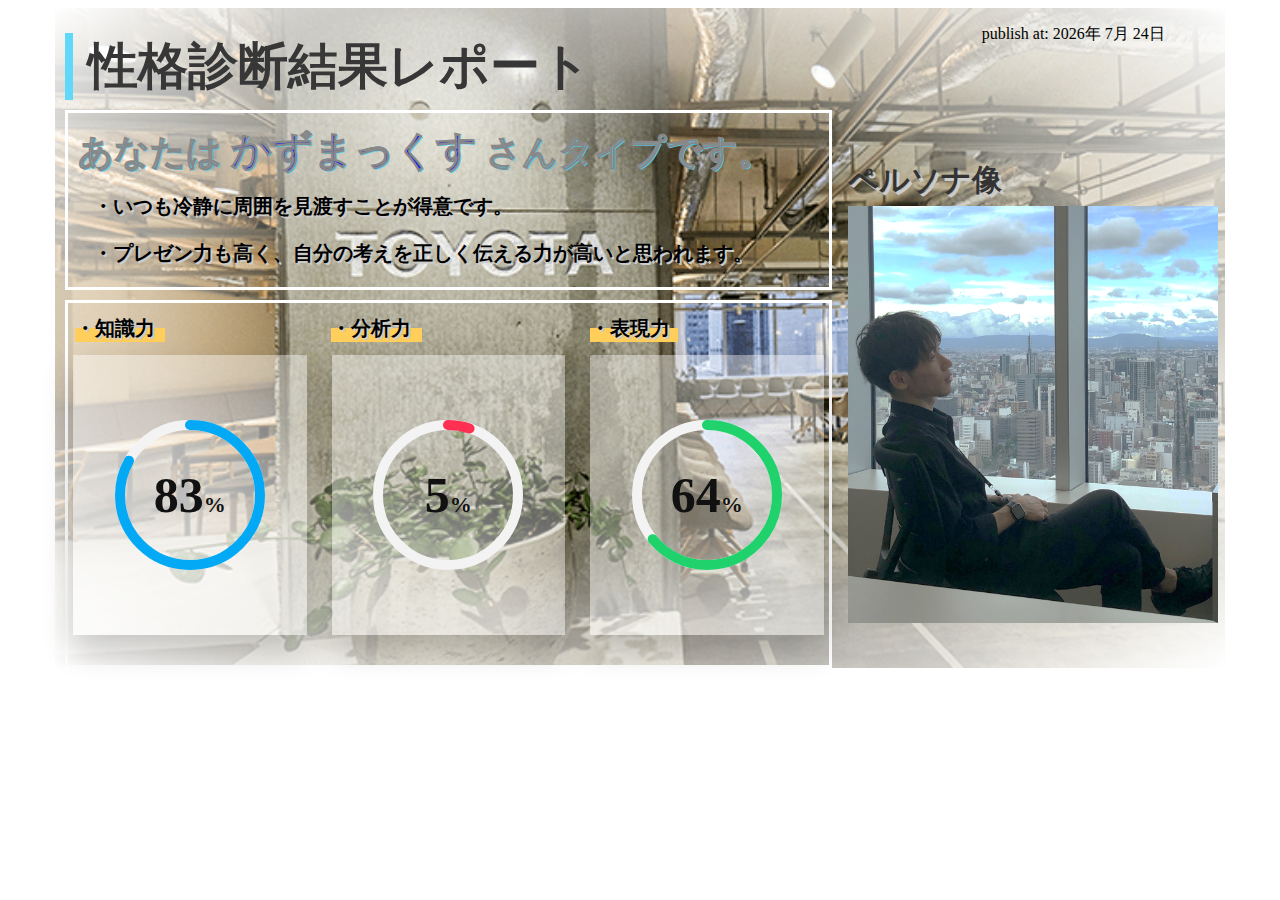
<file: report.html>
<!DOCTYPE html>
<html lang="ja">

<head>
  <meta charset="utf-8" />
  <title>DIG Report</title>
  <link rel="stylesheet" href="ReporCSS.css">
</head>

<body>
  <div class="backdroud">
    <div class="container">
      <div class="item1">
        <h1 class="ReportTitle">
        <span>
          性格診断結果レポート
        </span>
        </h1>
      </div>
      <div class="item2">
      </div>
      <div class="item3">
        <h3>ペルソナ像</h3>
        <img id="images" src="./reportImage/max1.png" width="370" alt="ペルソナ像" style="display: block; margin: auto;">
      </div>
      <div class="item4">
        <!-- <h2 class="c-title">判断詳細</h2> -->
        <div class="container2">
          <span class="grid1">・知識力</span>
          <span class="grid2">・分析力</span>
          <span class="grid3">・表現力</span>
        </div>
        <div class="pie-chart-wrap">
          <div class="box blue">
            <div class="percent">
              <svg>
                <circle class="base" cx="75" cy="75" r="70"></circle>
                <circle class="line" cx="75" cy="75" r="70"></circle>
              </svg>
              <div class="number">
                <h3 class="title">0<span>%</span></h3>
              </div>
            </div>
          </div>
          <div class="box red">
            <div class="percent">
              <svg>
                <circle class="base" cx="75" cy="75" r="70"></circle>
                <circle class="line" cx="75" cy="75" r="70"></circle>
              </svg>
              <div class="number">
                <h3 class="title">0<span>%</span></h3>
              </div>
            </div>
          </div>
          <div class="box green">
            <div class="percent">
              <svg>
                <circle class="base" cx="75" cy="75" r="70"></circle>
                <circle class="line" cx="75" cy="75" r="70"></circle>
              </svg>
              <div class="number">
                <h3 class="title">0<span>%</span></h3>
              </div>
            </div>
          </div>
        </div>
      </div>
      <div class="item5">
        <div id="Abstruct">
        </div>
        <p class="detail1"></p>
        <p class="detail2"></p>

      </div>
      <!-- <div class="item6">item6</div> -->
    </div>
  </div>


  <div id="pie-chart" class="content">


</body>
<script src="./makeReport.js"></script>



</html>
</file>
<file: ReporCSS.css>
/*------------------------------------
  pie chart
------------------------------------*/
@media screen and (min-width: 751px) {
  .pie-chart-wrap {
    display: -webkit-box;
    display: -ms-flexbox;
    display: flex;
    -webkit-box-pack: center;
        -ms-flex-pack: center;
            justify-content: center;
    -webkit-box-align: center;
        -ms-flex-align: center;
            align-items: center;
  }
}

.backdroud {
    /* background: linear-gradient(to top, rgba(217, 175, 217, 0.4) 0%,
                              rgba(151, 217, 225, 0.4) 100%),
                              url(./reportImage/office.png); */


    background: radial-gradient(ellipse at center, rgba(255,255,255,0) 40%,
                              rgba(255,255,255,0.5) 60%,rgba(255,255,255,1) 100%),
                                url(./reportImage/office.png);
    
    /* background-image: url(./reportImage/office.png);  */
    background-size: cover;
    width:1170px;
    height:660px;
    margin-left: auto;
    margin-right: auto;
}

.ReportTitle{
    margin: 0;
    margin-top: 25px;
    margin-left: 10px;
    color: rgb(55, 55, 55);
    border-left :solid 8px rgb(95, 216, 249);
    /* border-bottom: solid 1px gray; */

}

.ReportTitle span{
  font-size: 50px;
  margin-left: 15px;

}

.day{
    margin-right: auto;
    display:flex;
    align-items:flex-end;
}

#Abstruct {
    font-size: 35px;
    margin: 0;
    margin-top: 10px;
    margin-left: 10px;
    margin-bottom: 0px;

    font-weight: bold;
    /* font-size: 70px; */
    color: rgba(0, 0, 0, 0);
    text-shadow: 1px 1px 0 rgb(68, 210, 250);
    -webkit-text-stroke: 1px #888;
    padding: 0 0 10px;
}

#Abstruct span {
    color: red;
    font-size: 40px;
}

.detail1{
  margin-top: 5px; 
  margin-left: 25px;
  font-size: 20px;
  font-weight: bold;
  text-shadow: 2px 2px 0 rgb(204, 204, 204);
}

.detail2{
  margin-top: 5px; 
  margin-left: 25px;
  font-size: 20px;
  font-weight: bold;
  text-shadow: 2px 2px 0 rgb(204, 204, 204);

}


.container{
    display: grid;
    width: 1170px;
    height:660px;
    grid-template-columns: 1fr 1fr 1fr;
    grid-template-rows: 1fr 2fr 5fr;
    gap: 10px 10px;
    margin-left: auto;
    margin-right: auto;
}

.item4,.item5,.item6{
    /*  //.item1,.item2,.item3,*/
    border: 3px rgb(255, 255, 255) solid;
}


.item1{
  grid-row: 1;
  grid-column: 1/3;
}
.item2{
  grid-row: 1;
  grid-column: 3;
  margin-left: 140px;
  margin-top: 0px;
}

.item3{
    grid-row: 2/4;
    grid-column: 3;
    margin: 0;
    margin-bottom: 0;
}
.item4{
    grid-row: 3;
    grid-column: 1/3;
    margin-left: 10px;
}
.item5{
    grid-row: 2;
    grid-column: 1/3;
    margin-left: 10px;

}

.box {
  position: relative;
  min-width: 200px;
  width: 33.3333333333%;
  height: 280px;
  margin-left: 5px;
  margin-right: 5px;
  margin-bottom: 10px;
  display: flex;
  -webkit-box-pack: center;
      -ms-flex-pack: center;
          justify-content: center;
  -webkit-box-align: center;
      -ms-flex-align: center;
          align-items: center;
  -webkit-box-orient: vertical;
  -webkit-box-direction: normal;
      -ms-flex-direction: column;
          flex-direction: column;
  background: rgba(255, 255, 255, 0.4);
  -webkit-box-shadow: 0 15px 30px rgba(0, 0, 0, 0.2);
          box-shadow: 0 15px 30px rgba(0, 0, 0, 0.2);
}
@media screen and (max-width: 750px) {
  .box {
    width: 100%;
  }
}
@media screen and (min-width: 751px) {
  .box + .box {
    margin-left: 20px;
  }
}
@media screen and (max-width: 750px) {
  .box + .box {
    margin-top: 20px;
  }
}
.box .percent {
  position: relative;
  width: 150px;
  height: 150px;
}
.box .percent svg {
  position: relative;
  width: 150px;
  height: 150px;
  -webkit-transform: rotate(-90deg);
          transform: rotate(-90deg);
}
.box .percent svg circle {
  position: relative;
  fill: none;
  stroke-width: 10;
  stroke: #f3f3f3;
  stroke-dasharray: 440;
  stroke-dashoffset: 0;
  stroke-linecap: round;
}
.box .percent .number {
  position: absolute;
  top: 0;
  left: 0;
  width: 100%;
  height: 100%;
  display: -webkit-box;
  display: -ms-flexbox;
  display: flex;
  -webkit-box-align: center;
      -ms-flex-align: center;
          align-items: center;
  -webkit-box-pack: center;
      -ms-flex-pack: center;
          justify-content: center;
  color: #111;
}
.box .percent .number .title {
  font-size: 50px;
}
.box .percent .number .title span {
  font-size: 22px;
}
.box .text {
  padding: 0 0 0;
  text-align: center;
  font-weight: bold;
  font-size: 16px;
}
.box .percent .line {
  -webkit-animation: circleAnim 1s forwards;
          animation: circleAnim 1s forwards;
}
.box.blue .percent .line {
  stroke-dashoffset: 440;
  stroke: #03a9f4;
}
.box.red .percent .line {
  stroke-dashoffset: 440;
  stroke: #ff3051;
}
.box.green .percent .line {
  stroke-dashoffset: 440;
  stroke: #1fd26c;
}
 
@-webkit-keyframes circleAnim {
  0% {
    stroke-dasharray: 0 440;
  }
  99.9%, to {
    stroke-dasharray: 440 440;
  }
}
 
@keyframes circleAnim {
  0% {
    stroke-dasharray: 0 440;
  }
  99.9%, to {
    stroke-dasharray: 440 440;
  }
}

.container2{
    display: grid;
    width: 750px;
    height: 50px;
    grid-template-columns: 1fr 1fr 1fr;
    grid-template-rows: 1fr;
    gap: 1px 1px;
    margin-top: -8px; 
    margin-left: 5px;
    margin-bottom: 10px;
    font-size: 20px;
    font-weight: bold;
    text-shadow: 2px 2px 0 rgb(204, 204, 204);
}

.grid1{
  margin: 0;
  grid-row: 1;
  grid-column: 1;
  background: linear-gradient(transparent 50%, #ffce5b 50%);
  margin-top: 20px;
  margin-bottom: 10px;
  margin-left: 2px;
  margin-right: 157px;
  border: 3;

}
.grid2{
  margin: 0;
  grid-row: 1;
  grid-column: 2;
  background: linear-gradient(transparent 50%, #ffce5b 50%);
  margin-top: 20px;
  margin-bottom: 10px;
  margin-left: 8px;
  margin-right: 151px;
  border: 3;
}
.grid3{
  margin: 0;
  grid-row: 1;
  grid-column: 3;
  background: linear-gradient(transparent 50%, #ffce5b 50%);
  margin-top: 20px;
  margin-bottom: 10px;
  margin-left: 16px;
  margin-right: 145px;
  border: 3;
}

.item3 h3{
  margin: 0;
  margin-top: 50px;
  margin-left: 6px;
  margin-bottom: 5px;
  color: rgb(52, 51, 51);
  font-size: 30px;
  /* font-weight: bold; */
  text-shadow: 3px 3px 0 rgb(204, 204, 204);
}
</file>
